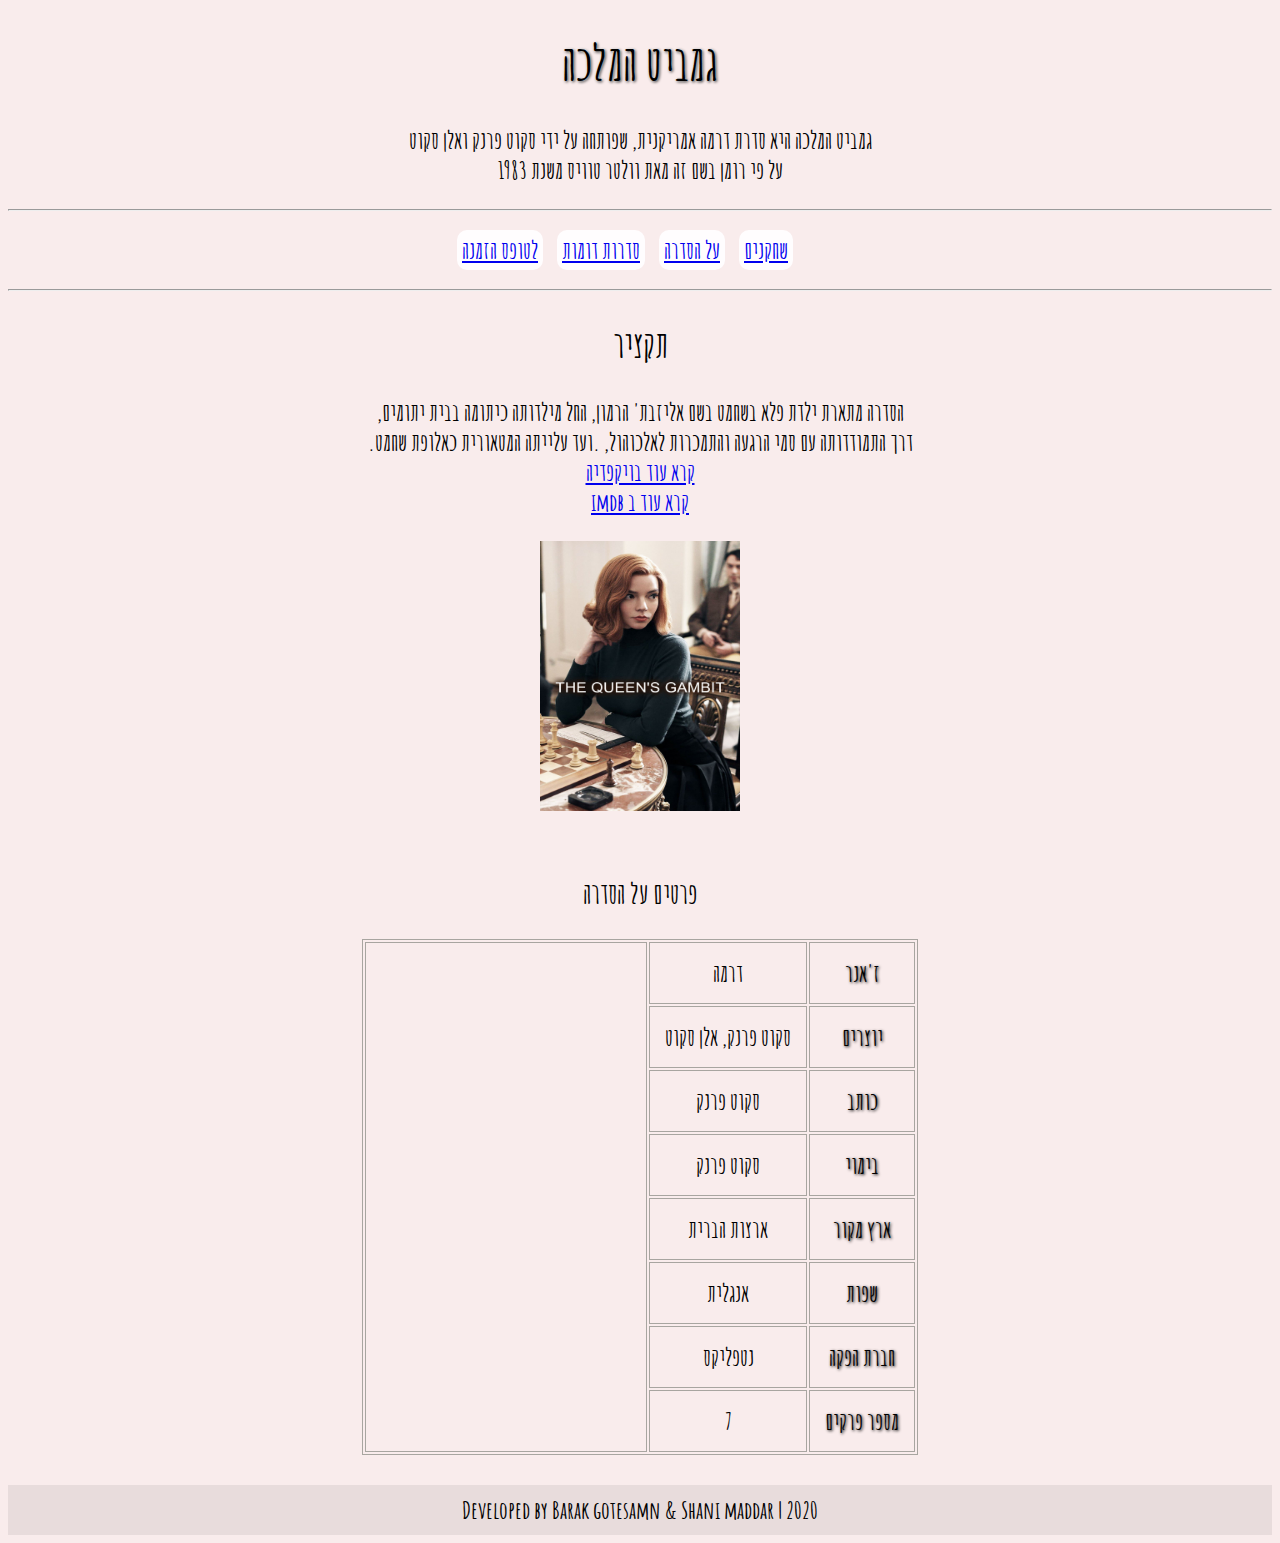
<file: index.html>
<!DOCTYPE html>
<html>

<head>
    <title>גמביט המלכה</title>
    <link rel="stylesheet" href="css/style1.css">
    <link rel="stylesheet" href="https://cdnjs.cloudflare.com/ajax/libs/animate.css/4.1.1/animate.min.css"/> 
    <meta name="viewport" content="width=device-width, initial-scale=1.0">
   
</head>

<body>
    <h1 class="animate__animated animate__fadeIn">גמביט המלכה </h1> 
    <p>גמביט המלכה היא סדרת דרמה אמריקנית, שפותחה על ידי סקוט פרנק
         ואלן סקוט <br> על פי רומן בשם זה מאת וולטר טוויס משנת 1983 </p>
         <hr>
            <div class="menu">
                <ul>
                    <li><a href="actors.html">שחקנים</a></li>
                    <li><a href="index.html">על הסדרה</a></li>
                    <li><a href="similar.html">סדרות דומות</a></li>
                    <li><a href="order.html">לטופס הזמנה</a></li>
                </ul>
            </div>
         <hr>

    <h2>תקציר</h2>
    <p>הסדרה מתארת ילדת פלא בשחמט בשם אליזבת' הרמון,
        החל מילדותה כיתומה בבית יתומים,<br>
         דרך התמודדותה עם סמי הרגעה והתמכרות לאלכוהול,
         .ועד עלייתה המטאורית כאלופת שחמט.
         <br>
         <a href="https://he.wikipedia.org/wiki/%D7%92%D7%9E%D7%91%D7%99%D7%98_%D7%94%D7%9E%D7%9C%D7%9B%D7%94_(%D7%A1%D7%93%D7%A8%D7%AA_%D7%98%D7%9C%D7%95%D7%95%D7%99%D7%96%D7%99%D7%94)"target=_blank>
            קרא עוד בויקפדיה</a>
        <br>
        <a href="https://www.imdb.com/title/tt10048342/" target="_blank">
            קרא עוד ב imdb
        </a>
     </p>         
         <img src="img/indeximage.jpg"
         width="200" height="270">
         <br><br>
         <h3>פרטים על הסדרה</h3>
    
         <table class="center">

            <tbody>
            <tr>
                <th>ז'אנר</th>
                <td>דרמה</td>
                <td rowspan="8">
                    <iframe id="ytplayer" type="text/html" width="250" height="187.5"
                    src="https://www.youtube.com/embed/CDrieqwSdgI"
                    frameborder="0" allowfullscreen>
                    </iframe>
                </td>
            </tr>
            <tr>
                <th>יוצרים</th>
                <td>סקוט פרנק, אלן סקוט</td>
            </tr>
            <tr>
               <th>כותב</th>
               <td>סקוט פרנק</td>
           </tr>
           <tr>
               <th>בימוי</th>
               <td>סקוט פרנק</td>
           </tr>
           <tr>
               <th>ארץ מקור</th>
               <td>ארצות הברית</td>
           </tr>
           <tr>
               <th>שפות</th>
               <td>אנגלית</td>
           </tr>
           <tr>
               <th>חברת הפקה</th>
               <td>נטפליקס</td>
           </tr>
           <tr>
               <th>מספר פרקים</th>
               <td>7</td>
           </tr>
        </tbody>

         </table>
        
         <footer>
             <div>
                <span>
                    Developed by Barak gotesamn & Shani maddar | 2020 
                </span>
            </div>
         </footer>

</body>

</html>
</file>
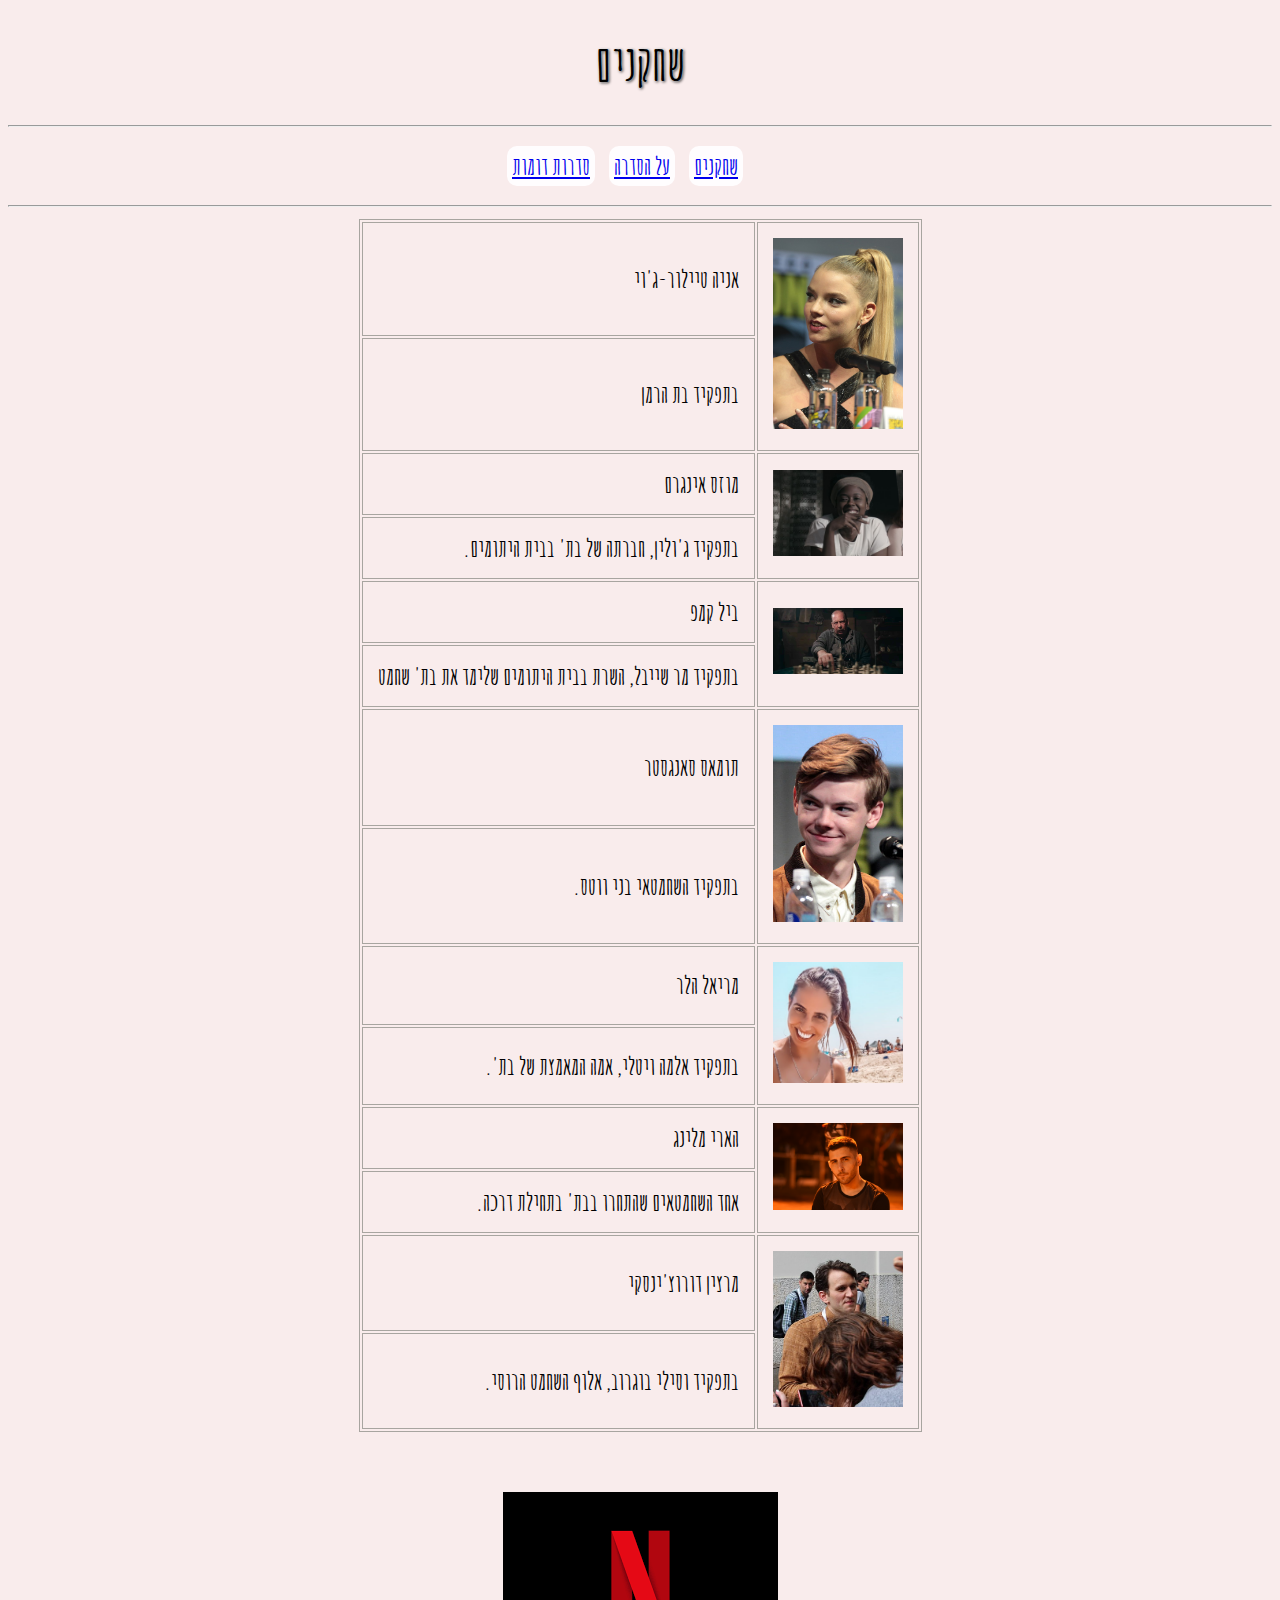
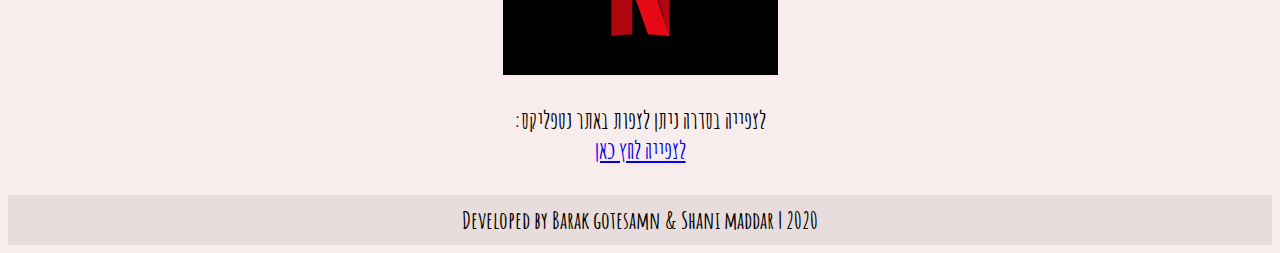
<file: actors.html>
<!DOCTYPE html>
<html>
    <head> 
        <title> שחקנים </title>
        <link rel="stylesheet" href="css/style1.css">
        <link rel="stylesheet" href="https://cdnjs.cloudflare.com/ajax/libs/animate.css/4.1.1/animate.min.css"/> 
        <meta name="viewport" content="width=device-width, initial-scale=1.0">
  
    </head>
<body>
    <h1 class="animate__animated animate__fadeIn">שחקנים</h1>
    <hr>
            <div class="menu">
                <ul>
                    <li><a href="actors.html">שחקנים</a></li>
                    <li><a href="index.html">על הסדרה</a></li>
                    <li><a href="similar.html">סדרות דומות</a></li>
                </ul>
            </div>
         <hr>
    <table class="center actors">
    
        <tr>
            <td rowspan="2">
                <img src="img/Anya_Taylor.jpg">
            </td>
            <td>אניה טיילור-ג'וי </td>
        </tr>
        <tr><td>בתפקיד בת הרמן</td></tr>
            
            
        
        <tr>
            <td rowspan="2">
                <img src="img/julin.jpg">
            </td>
            <td>מוזס אינגרם</td>
        </tr>
        <tr><td>בתפקיד ג'ולין, חברתה של בת' בבית היתומים.</td></tr>
            
        </tr>
        <tr>
            <td rowspan="2">
                <img src="img/shibli.webp">
            </td>
            <td>ביל קמפ</td>
        </tr>
        <tr><td>בתפקיד מר שייבל, השרת בבית היתומים שלימד את בת' שחמט</td></tr>
            
        </tr>
        <tr>
            <td rowspan="2">
                <img src="img/Thomas_Brodie.jpg">
            </td>
            <td>תומאס סאנגסטר </td>
        </tr>
        <tr><td>בתפקיד השחמטאי בני ווטס.</td></tr>
            
        </tr>
        <tr>
            <td rowspan="2">
                <img src="img/shani.jpg">
            </td>
            <td>מריאל הלר</td>
        </tr>
        <tr>
            <td>בתפקיד אלמה ויטלי, אמה המאמצת של בת'.</td>
        </tr>
            
        </tr>
        <tr>
            <td rowspan="2">
                <img src="img/barak.JPG">
            </td>
            <td>הארי מלינג</td>
        </tr>
        <tr>
            <td>אחד השחמטאים שהתחרו בבת' בתחילת דרכה.</td>
        </tr>
           
        </tr>
        <tr>
            <td rowspan="2">
                <img src="img/Harry.jpg">
            </td>
            <td>מרצין דורוצ'ינסקי </td>
        </tr>
        <tr>
            <td>בתפקיד וסילי בוגרוב, אלוף השחמט הרוסי.</td>
        </tr>
            
        </tr>
       
    </table>
    <br><br>
    <img src="img/netflix.png">
    <p>לצפייה בסדרה ניתן לצפות באתר נטפליקס: <br>
    <a href="https://www.netflix.com"target=_blank>לצפייה לחץ כאן</a></p>

    <footer>
        <div>
           <span>
               Developed by Barak gotesamn & Shani maddar | 2020 
           </span>
       </div>
    </footer>

</body>
</html>
</file>
<file: css/style1.css>
@import url('https://fonts.googleapis.com/css2?family=Amatic+SC:wght@400;700&display=swap');

html
{
    direction: rtl;
}
body
{
    text-align: center;
    font-family: 'Amatic SC', cursive;
    font-weight: bold;
    background-color:rgba(245, 222, 222, 0.562);
    font-size: 1.5rem;
}
h1{
    text-shadow: 0px 0px 3px white, 1px 1px 3px black;
}
th
{
    text-shadow: 1px 1px 3px black;
}
table, th, td
{
    border:1px solid rgba(150, 148, 142, 0.815);
}
th,td{
    padding:15px;
}
 
table.center 
{
    margin-left: auto; 
    margin-right: auto;
}

div.menu ul
{
    list-style: none;
    text-align: center;
   
}
div.menu ul li
{
    
    margin-left:10px;
    display: inline;
    background-color: rgb(255, 253, 254);
    
}

div.menu ul li  :hover, div.menu ul li 
{
padding:5px;
border-radius: 10px;
}

div.menu ul li  :hover
{
    background-color: rgb(235, 175, 198);
    color:black;
}
.actors
{
    text-align: right;
}
.actors img, .similar img
{
    width:130px;
    height:auto;
}

ol{
    display:inline-block;
}

footer{
    width: 100%;
    background: rgba(0, 0, 0, 0.068);
    font-size:1.2 rem;
    
}
footer div{
    padding:10px;
}
footer{
    margin-top:30px;
}
</file>
